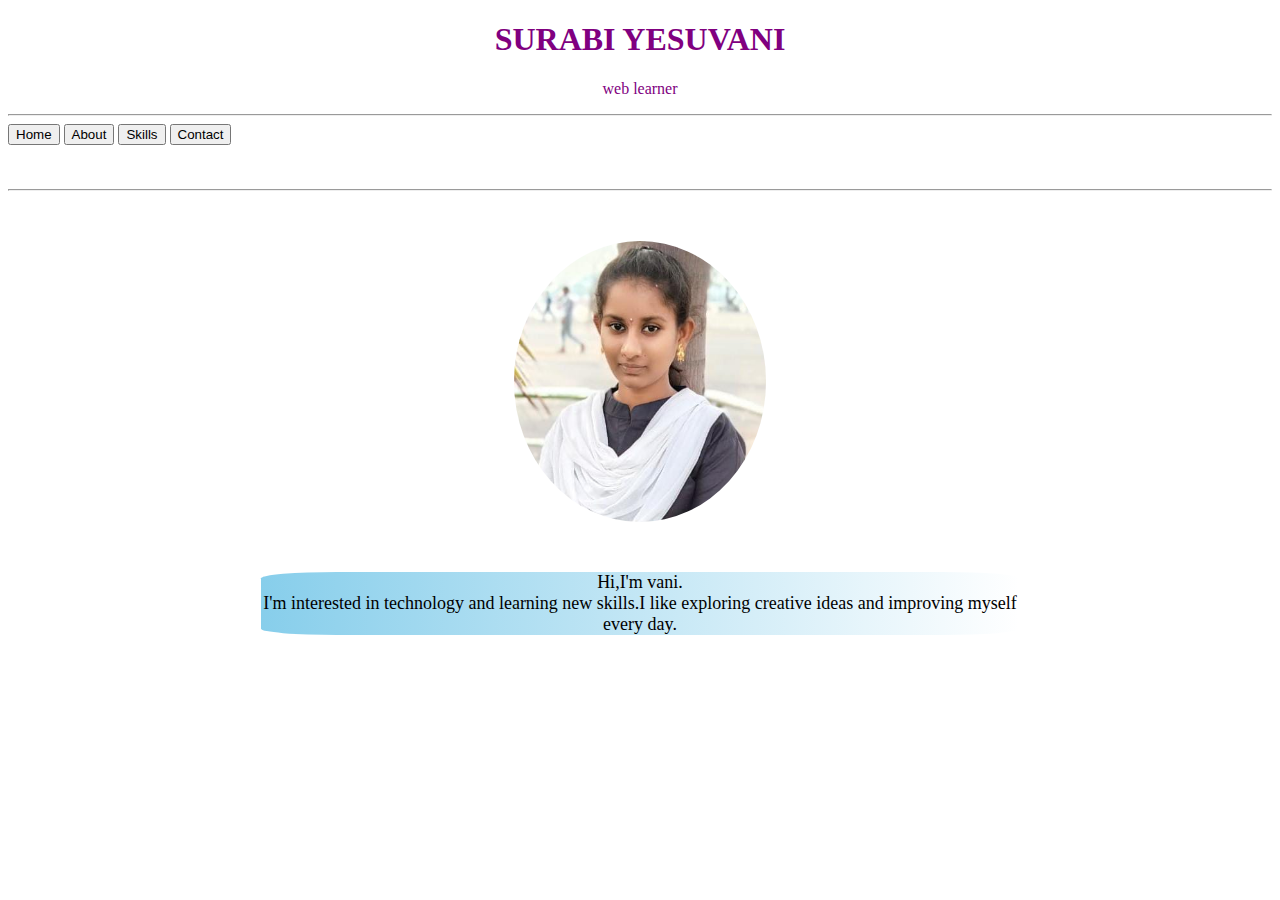
<file: index.html>
<!DOCTYPE html>
<html lang="en">
<head>
    <meta charset="UTF-8">
    <meta name="viewport" content="width=device-width, initial-scale=1.0">
    <link rel="stylesheet" href="style.css">
    <title>profile</title>
</head>
<body>
   <head>
      <h1 class="name">SURABI YESUVANI</h1>
      <P class="name">web learner</P><hr>
      <nav>
       <a href="index.html"><button>Home</button></a>
        <a href="About.html"><button>About</button></a>
        <a href="Skills.html"><button>Skills</button></a>
        <a href="Contact.html"><button>Contact</button></a>
      </nav>
   </head><br><br><hr>
   <div style="text-align: center;">
   <img src="vanipic.jpg" id="pic">
   </div>
   <p id="int">Hi,I'm vani.<br>I'm interested in technology and learning new skills.I like exploring creative ideas and improving myself every day.</p>
</body>
</html>
</file>
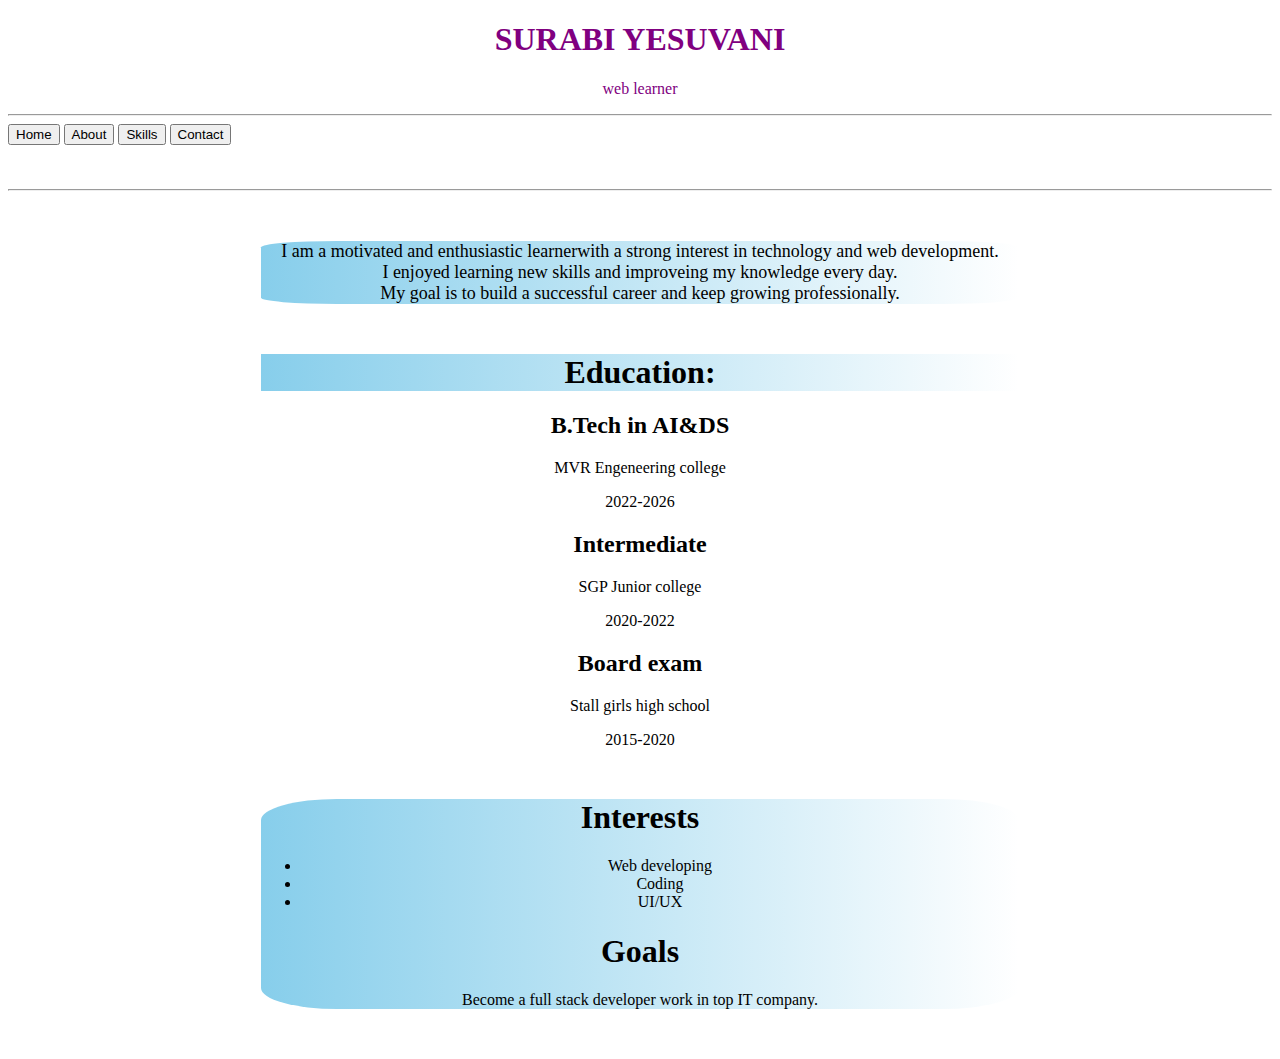
<file: About.html>
<!DOCTYPE html>
<html lang="en">
<head>
    <meta charset="UTF-8">
    <meta name="viewport" content="width=device-width, initial-scale=1.0">
    <link rel="stylesheet" href="style.css">
    <title>profile</title>
</head>
<body>
   <head>
      <h1 class="name">SURABI YESUVANI</h1>
      <P class="name">web learner</P><hr>
      <nav>
         <a href="Home.html"><button>Home</button></a>
        <a href="About.html"><button>About</button></a>
        <a href="Skills.html"><button>Skills</button></a>
        <a href="Contact.html"><button>Contact</button></a>
      </nav>
   </head><br><br><hr>
        <p id="int">I am a motivated and enthusiastic learnerwith a strong interest in technology and web development.<br>
        I enjoyed learning new skills and improveing my knowledge every day.<br>
    My goal is to build a successful career and keep growing professionally.</p>
    <div class="edu-card">
    <h1 style="background-image: linear-gradient(to right,skyblue,white);">Education:</h1>
    <h2>B.Tech in AI&DS</h2>
    <p>MVR Engeneering college</p>
    <span>2022-2026</span>
    <h2>Intermediate</h2>
    <p>SGP Junior college</p>
    <span>2020-2022</span>
    <h2>Board exam</h2>
    <p>Stall girls high school</p>
    <span>2015-2020</span>
    </div>
    <div class="card">
        <h1>Interests</h1>
        <ul>
            <li>Web developing</li>
            <li>Coding</li>
            <li>UI/UX</li>
        </ul>
        <h1>Goals</h1>
        <p>Become a full stack developer work in top IT company.</p>
    </div>
</body>
</html>
</file>
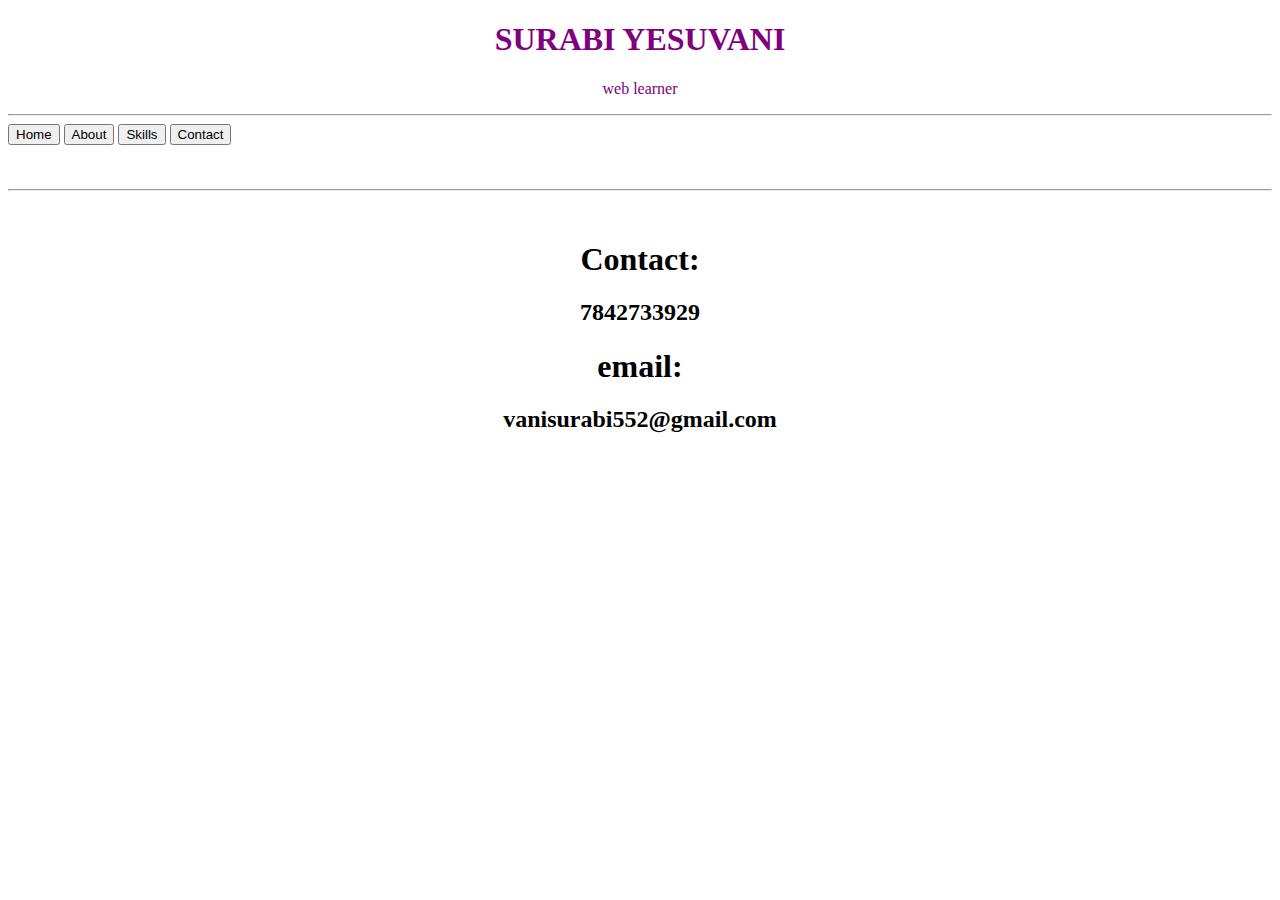
<file: Contact.html>
<!DOCTYPE html>
<html lang="en">
<head>
    <meta charset="UTF-8">
    <meta name="viewport" content="width=device-width, initial-scale=1.0">
    <link rel="stylesheet" href="style.css">
    <title>profile</title>
</head>
<body>
   <head>
      <h1 class="name">SURABI YESUVANI</h1>
      <P class="name">web learner</P><hr>
      <nav>
       <a href="Home.html"><button>Home</button></a>
        <a href="About.html"><button>About</button></a>
        <a href="Skills.html"><button>Skills</button></a>
        <a href="Contact.html"><button>Contact</button></a>
      </nav>
   </head><br><br><hr>
   <div class="con">
    <h1>Contact:</h1>
    <h2>7842733929</h2>
    <h1>email:</h1>
    <h2>vanisurabi552@gmail.com</h2>
   </div>
   </body>
   </html>
</file>
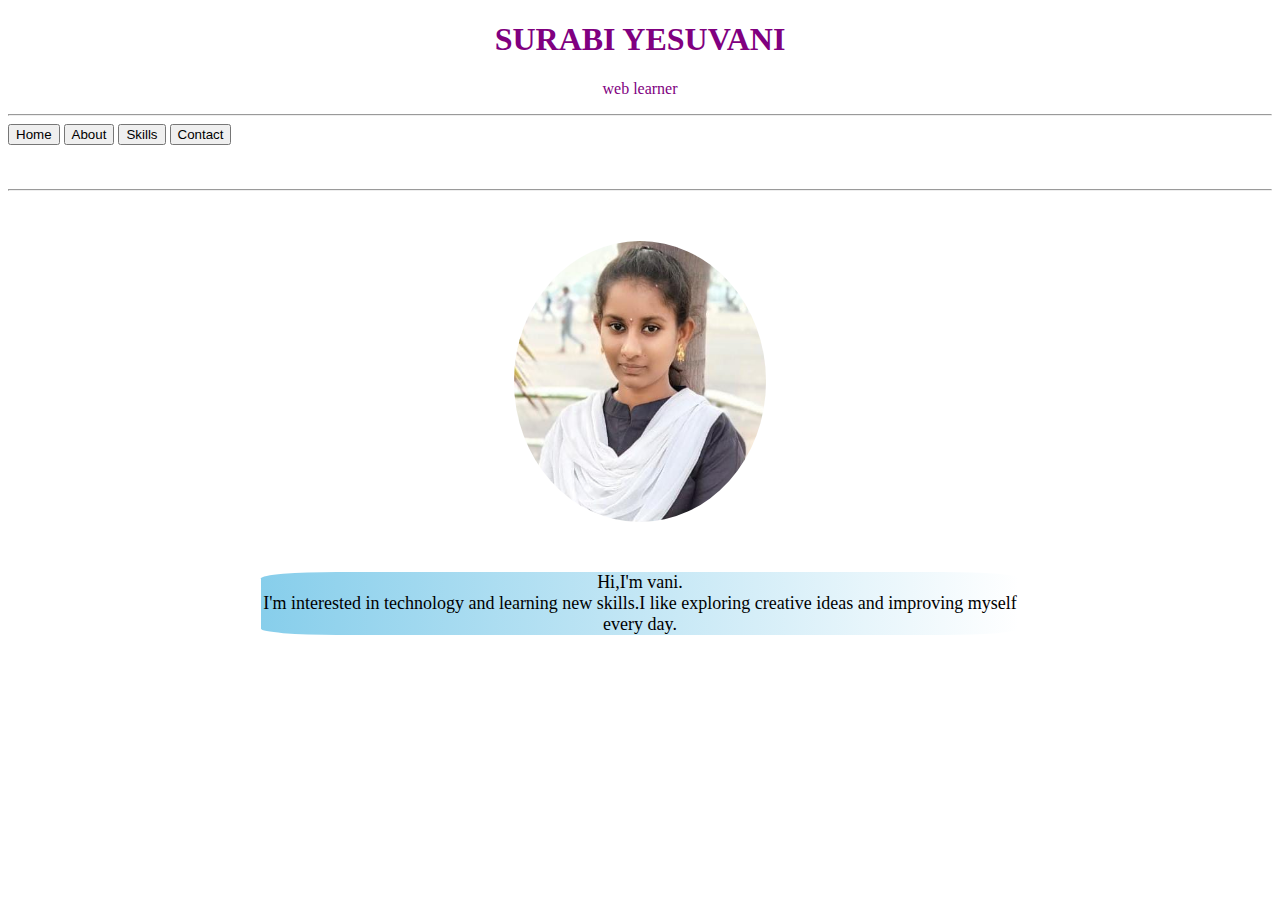
<file: Home.html>
<!DOCTYPE html>
<html lang="en">
<head>
    <meta charset="UTF-8">
    <meta name="viewport" content="width=device-width, initial-scale=1.0">
    <link rel="stylesheet" href="style.css">
    <title>profile</title>
</head>
<body>
   <head>
      <h1 class="name">SURABI YESUVANI</h1>
      <P class="name">web learner</P><hr>
      <nav>
       <a href="Home.html"><button>Home</button></a>
        <a href="About.html"><button>About</button></a>
        <a href="Skills.html"><button>Skills</button></a>
        <a href="Contact.html"><button>Contact</button></a>
      </nav>
   </head><br><br><hr>
   <div style="text-align: center;">
   <img src="vanipic.jpg" id="pic">
   </div>
   <p id="int">Hi,I'm vani.<br>I'm interested in technology and learning new skills.I like exploring creative ideas and improving myself every day.</p>
</body>
</html>
</file>
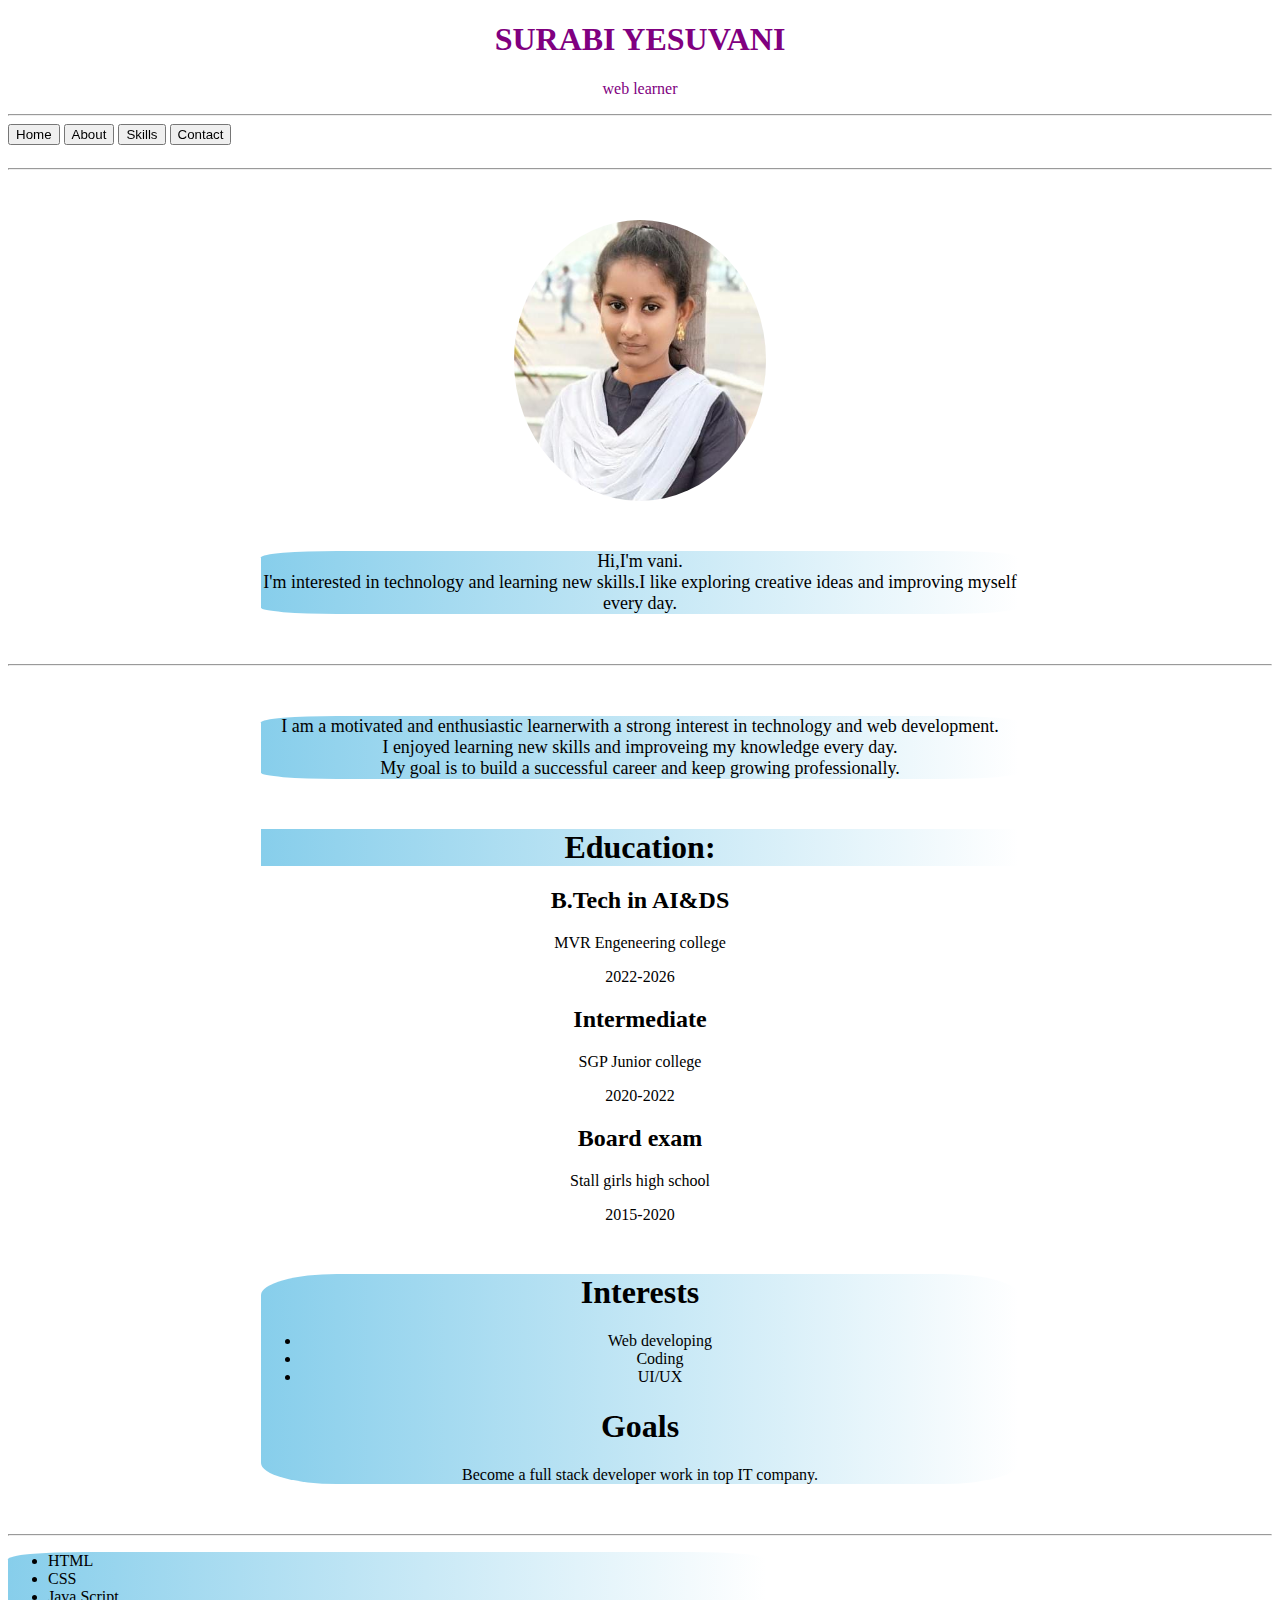
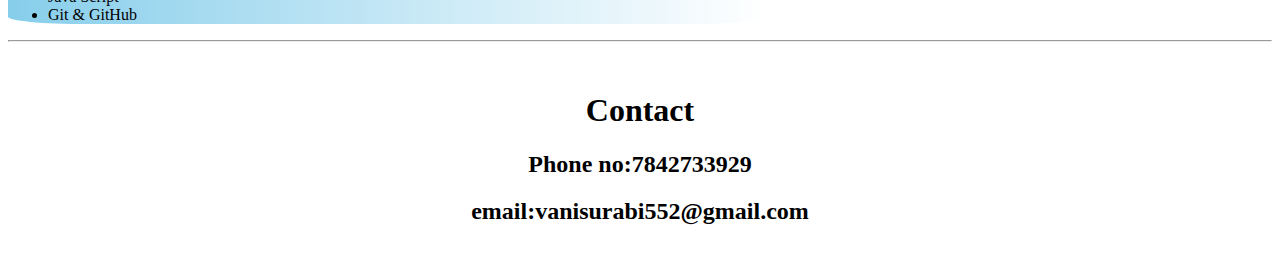
<file: profile.html>
<!DOCTYPE html>
<html lang="en">
<head>
    <meta charset="UTF-8">
    <meta name="viewport" content="width=device-width, initial-scale=1.0">
    <link rel="stylesheet" href="style.css">
    <title>profile</title>
</head>
<body>
   <head>
      <h1 class="name">SURABI YESUVANI</h1>
      <P class="name">web learner</P><hr>
      <div class="button">
      <nav>
        <a href="#index"><button>Home</button></a>
        <a href="#About"><button>About</button></a>
        <a href="#Skills"><button>Skills</button></a>
        <a href="#Contact"><button>Contact</button></a>
      </nav>
     </div>
   </head><br><br><hr>
   <section id="index">
    <div style="text-align: center;">
   <img src="vanipic.jpg" id="pic">
   </div>
   <p id="int">Hi,I'm vani.<br>I'm interested in technology and learning new skills.I like exploring creative ideas and improving myself every day.</p><hr>
</section>
<section id="About">
    <p id="int">I am a motivated and enthusiastic learnerwith a strong interest in technology and web development.<br>
        I enjoyed learning new skills and improveing my knowledge every day.<br>
    My goal is to build a successful career and keep growing professionally.</p>
    <div class="edu-card">
    <h1 style="background-image: linear-gradient(to right,skyblue,white);">Education:</h1>
    <h2>B.Tech in AI&DS</h2>
    <p>MVR Engeneering college</p>
    <span>2022-2026</span>
    <h2>Intermediate</h2>
    <p>SGP Junior college</p>
    <span>2020-2022</span>
    <h2>Board exam</h2>
    <p>Stall girls high school</p>
    <span>2015-2020</span>
    </div>
    <div class="card">
        <h1>Interests</h1>
        <ul>
            <li>Web developing</li>
            <li>Coding</li>
            <li>UI/UX</li>
        </ul>
        <h1>Goals</h1>
        <p>Become a full stack developer work in top IT company.</p>
    </div>
</section><hr>
<section id="Skills">
    <div class="int-card">
        <ul>
            <li>HTML</li>
            <li>CSS</li>
            <li>Java Script</li>
            <li>Git & GitHub</li>
        </ul>
      </div>
</section><hr>
<section id="Contact">
      <div class="con">
    <h1>Contact</h1>
    <h2>Phone no:7842733929</h2>
    <h2>email:vanisurabi552@gmail.com</h2>
   </div>
</section>
</body>
</html>
</file>
<file: style.css>
.name{
    color: purple;
    text-align: center;
}
.button{
    position: fixed;
    text-align: center;
}
#pic{
    width: 20%;
    height: 20%;
    border-radius: 70%;
    display: flex;
    box-shadow: 0 4px 8px rgba(0,0,0,0,2);
    margin: 50px auto;
}
#int{
    background-image: linear-gradient(to right,skyblue,white);
    font-size: large;
     border-radius: 10%;
    box-shadow: 0 4px 8px rgba(0,0,0,0,2);
    margin: 50px auto;
    width: 60%;
    text-align: center;
}
.edu-card{
    border-radius: 10%;
    box-shadow: 0 4px 8px rgba(0,0,0,0,2);
    margin: 50px auto;
    width: 60%;
    text-align: center;
}
.card{
   background-image: linear-gradient(to right,skyblue,white);
     border-radius: 10%;
    box-shadow: 0 4px 8px rgba(0,0,0,0,2);
    margin: 50px auto;
    width: 60%;
    text-align: center;
} 
.int-card{
    background-image: linear-gradient(to right,skyblue,white);
    margin: 10% top,50% autp;
    border-radius: 10%;
    width: 60%;
    box-shadow: o 4px 8px rgba(0,0,0,0,2);
}
.con{
      border-radius: 10%;
    box-shadow: 0 4px 8px rgba(0,0,0,0,2);
    margin: 50px auto;
    width: 60%;
    text-align: center;
}
</file>
